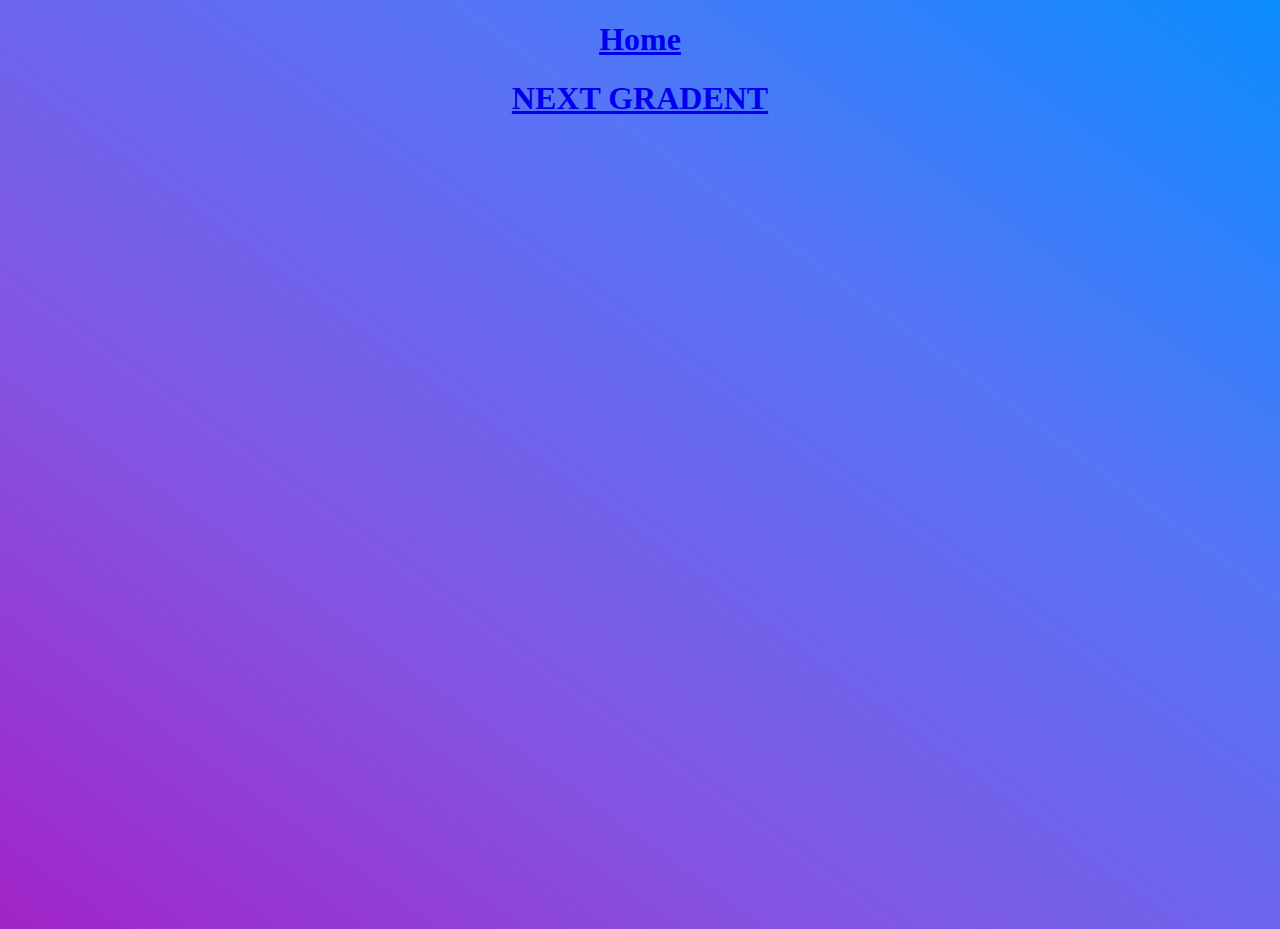
<file: gradent page.html>
<!doctype html>
<html>
	<link href="style gradent page.css" rel="stylesheet" type="text/css">



<main>
<body>

    
	</body> 
	<footer>
		  <header><nav><center> <h1><a href="index.html">Home</a></h1>
              <h1><a href="radial gradent page.html">NEXT GRADENT</a></h1>
              
              </center></nav></header>
		</footer>
	</main>
	
</html>
</file>
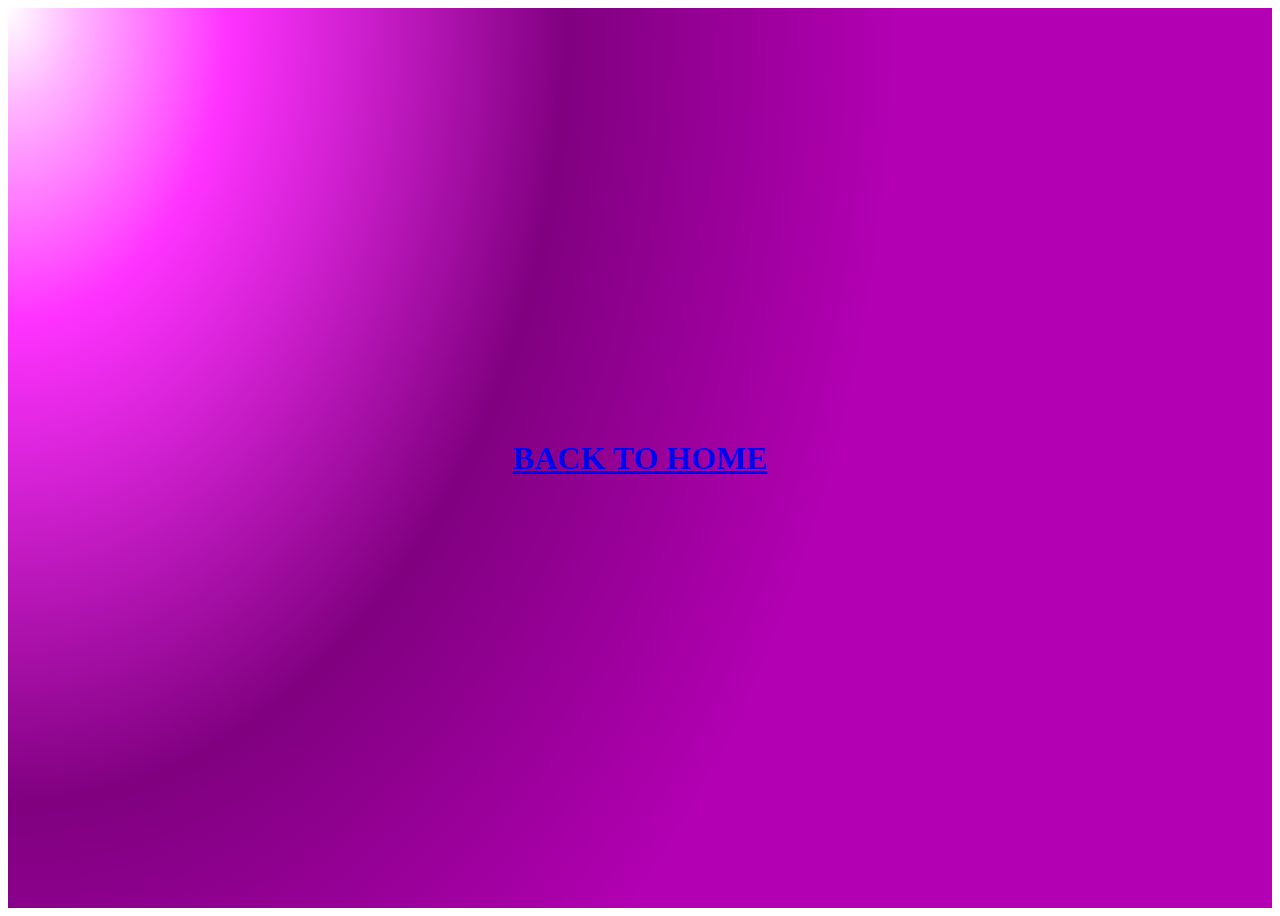
<file: radial gradent page.html>
<!doctype html>
<html>
	<link href="radial style gradent page.css" rel="stylesheet" type="text/css">



<div id="shine-div">
  <nav>  <center> <h1><a href="index.html">BACK TO HOME </a></h1></center></nav>

  
      
		</div>
	
	
</html>
</file>
<file: style gradent page.css>
@charset "utf-8";
/* CSS Document */

body {background-image: linear-gradient(to right top, #ff0000, #ff0043, #f80073, #d9009f, #a61dc3, #8355e2, #5675f6, #008fff, #00b8ff, #00d9ff, #00f1aa, #00ff16);
    background-size: 400% 400%;
	height: 100vh;

    -webkit-animation: AnimationName 14s ease infinite;
    -moz-animation: AnimationName 14s ease infinite;
    animation: AnimationName 14s ease infinite;
}

@-webkit-keyframes AnimationName {
    0%{background-position:0% 50%}
    50%{background-position:100% 50%}
    100%{background-position:0% 50%}
}
@-moz-keyframes AnimationName {
    0%{background-position:0% 50%}
    50%{background-position:100% 50%}
    100%{background-position:0% 50%}
}
@keyframes AnimationName {
    0%{background-position:0% 50%}
    50%{background-position:100% 50%}
    100%{background-position:0% 50%}
}
h1{font-color: black;
    font-size: 60;}
</file>
<file: radial style gradent page.css>
@charset "utf-8";
/* CSS Document */
#shine-div {
  height: 100vh;
  background-size: 400% 400%;

  background: radial-gradient(farthest-corner at top, #FFFFFF 0%, #ffb3ff 4%, #ff33ff 12.25%, #800080 31.25%, #b300b3 50%) top right/200% 200%;
    
  display: flex;
  justify-content: center;
  align-items: center;
  
  font-weight: bold;
  animation: colorChange 5s infinite alternate;
}

@keyframes colorChange {
  to {
    background-position: center ;
  }
 }
nav{align-content: center top;}
</file>
